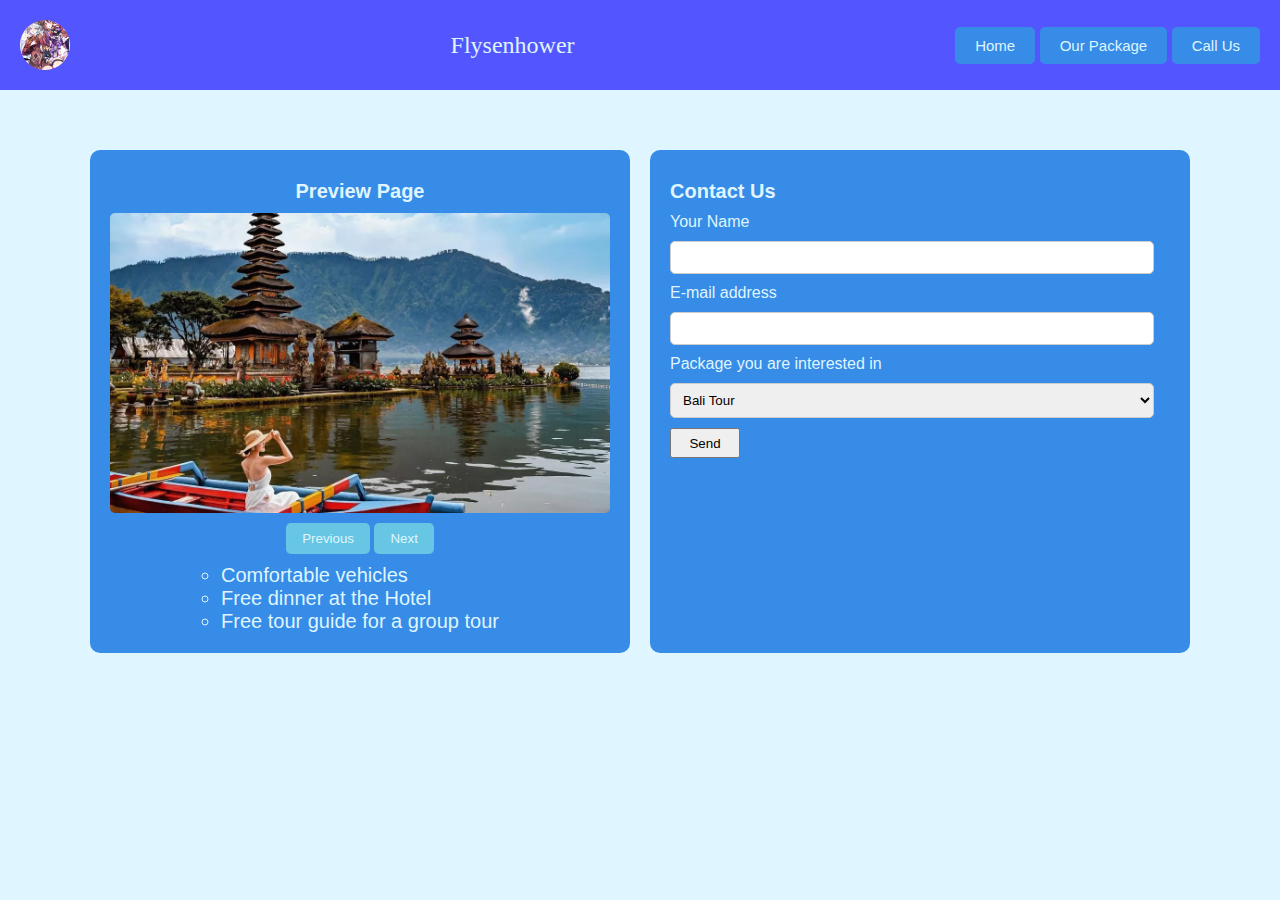
<file: index.html>
<!DOCTYPE html>
<html lang="en">
<head>
    <meta charset="UTF-8">
    <meta name="viewport" content="width=device-width, initial-scale=1.0">
    <title>Tugas RevoU</title>
    <link rel="stylesheet" href="./css/style.css">
</head>
<body>

<header class="header-wrapper">
    <img class="mainpict" src="furitao.png">
    <div class="company-name">
        Flysenhower
    </div>
    <div class="menu">
        <button id="homeBtn">Home</button>
        <button id="packageBtn">Our Package</button>
        <button>Call Us</button>
    </div>
</header>

<div class="container" id="homePage">
    <div class="container isian">
        <div class="column preview">
            <h2>Preview Page</h2>
            <img id="slideshow" src="bali.jpg" alt="">
            <div class="buttons">
                <button onclick="prevImage()">Previous</button>
                <button onclick="nextImage()">Next</button>
            </div>
            <div class="layanan">
                <ol>
                    <li>Comfortable vehicles</li>
                    <li>Free dinner at the Hotel</li>
                    <li>Free tour guide for a group tour</li>
                </ol>
            </div>
        </div>
        <div class="column personal-data">
            <h2>Contact Us</h2>
            <form id="contactForm" action="submit.php" method="post">
                <p>Your Name</p>
                <input type="text" id="nameInput" required>
                <p>E-mail address</p>
                <input type="email" id="emailInput" required>
                <p>Package you are interested in</p>
                <select name="pilihan" id="pilihan" required>
                    <option value="bali">Bali Tour</option>
                    <option value="singapore">Singapore Tour</option>
                    <option value="japan">Japan Tour</option>
                    <option value="surabaya">Surabaya Tour</option>
                    <option value="bandung">Bandung Tour</option>
                    <option value="semarang">Semarang Tour</option>
                </select>
                <button type="submit" class="kirim">Send</button>
            </form>
            <script>
                document.getElementById("contactForm").addEventListener("submit", function(event) {
                    event.preventDefault();
                    var name = document.getElementById("nameInput").value;                    
                    alert("Welcome " + name + " to our page. Enjoy our service");                    
                });
            </script>
        </div>
    </div>
</div>

<div class="container" id="packagePage" style="display: none;">
    <h1 class="judul">Our Package</h1>
    <div class="container kotakan">
        <div class="kolom cbali">
            <h2>Bali Tour</h2>
            <img src="bali.jpg" alt="">
            <p>Starts From Rp 7.000.000</p>
        </div>
        <div class="kolom csingapore">
            <h2>Singapore Tour</h2>
            <img src="singapur.jpg" alt="">
            <p>Starts From Rp 15.000.000</p>
        </div>
        <div class="kolom cjapan">
            <h2>Japan Tour</h2>
            <img src="jepun.jpeg" alt="">
            <p>Starts From Rp 20.000.000</p>
        </div>
        <div class="kolom cbandung">
            <h2>Bandung Tour</h2>
            <img src="bandung.jpg" alt="">
            <p>Starts From Rp 5.000.000</p>
        </div>
        <div class="kolom csurabaya">
            <h2>Surabaya Tour</h2>
            <img src="surabaya.jpg" alt="">
            <p>Starts From Rp 4.500.000</p>
        </div>
        <div class="kolom csemarang">
            <h2>Semarang Tour</h2>
            <img src="semarang.jpg" alt="">
            <p>Starts From Rp 3.000.000</p>
        </div>
    </div>
    <h1 class="judul">Thank You For Using Our Service <br>Feel Free To Leave A Review</h1>
</div>

<script>
function showHomePage() {
    document.getElementById("homePage").style.display = "block";
    document.getElementById("packagePage").style.display = "none";
}

function showPackagePage() {
    document.getElementById("homePage").style.display = "none";
    document.getElementById("packagePage").style.display = "block";
}

document.getElementById("homeBtn").addEventListener("click", showHomePage);
document.getElementById("packageBtn").addEventListener("click", showPackagePage);

    const images = [
        "bali.jpg",
        "singapur.jpg",
        "jepun.jpeg",
        "surabaya.jpg",
        "bandung.jpg",
        "semarang.jpg"
    ];
    let currentImageIndex = 0;
    const imageElement = document.getElementById('slideshow');

    function prevImage() {
        currentImageIndex = (currentImageIndex - 1 + images.length) % images.length;
        imageElement.src = images[currentImageIndex];
    }

    function nextImage() {
        currentImageIndex = (currentImageIndex + 1) % images.length;
        imageElement.src = images[currentImageIndex];
    }
</script>

</body>
</html>
</file>
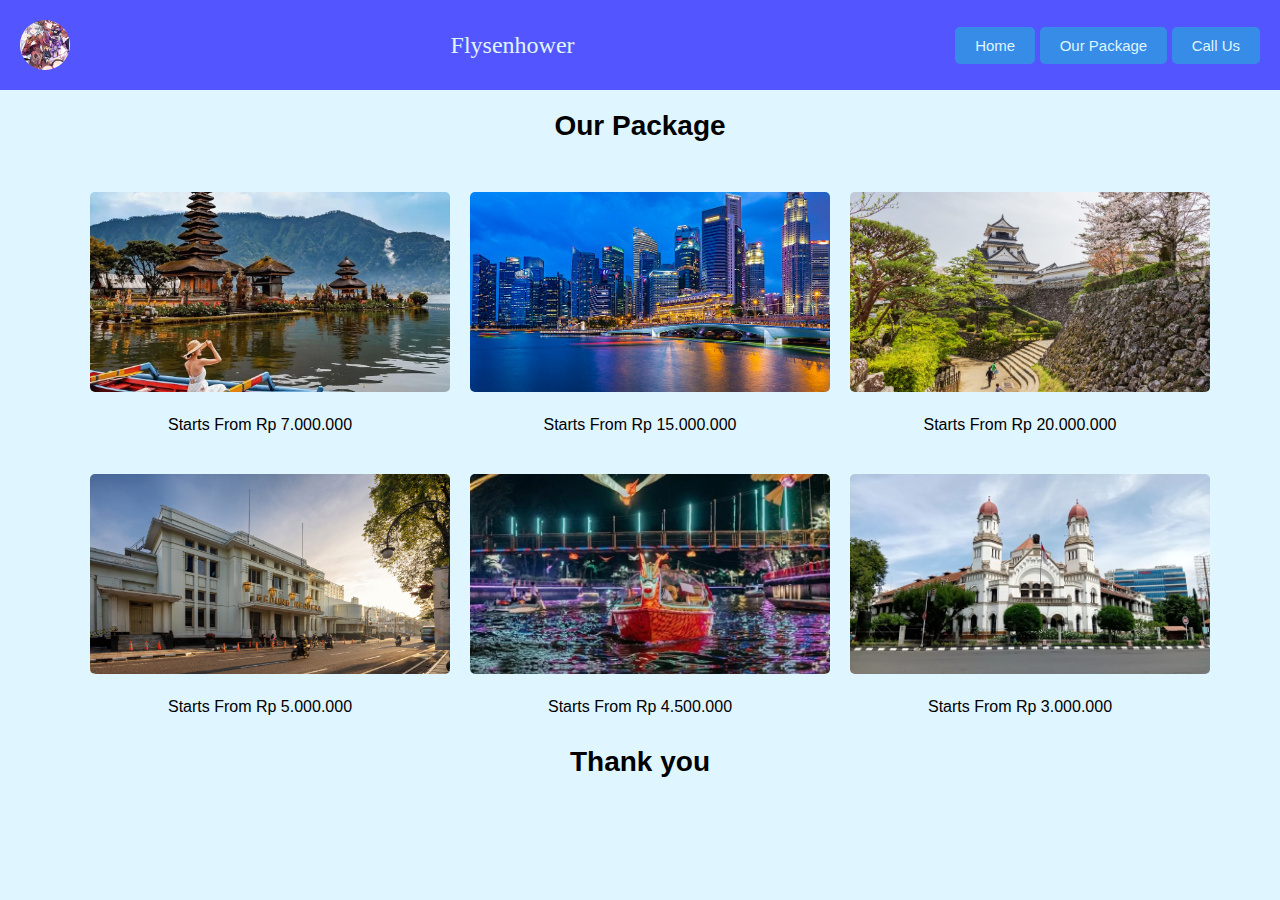
<file: package.html>
<!DOCTYPE html>
<html lang="en">
<head>
    <meta charset="UTF-8">
    <meta name="viewport" content="width=device-width, initial-scale=1.0">
    <title>Tugas RevoU</title>
    <link rel="stylesheet" href="./css/style.css">
</head>
<header class="header-wrapper">
    <img class="mainpict" src="furitao.png">
    <div class="company-name">
        Flysenhower
    </div>
    <div class="menu">
        <button onclick="window.location.href='index.html'">Home</button>
        <button onclick="window.location.href='package.html'">Our Package</button>
        <button>Call Us</button>
    </div>
</header>
<body>
    <div class="container">
        <h1 class="judul">Our Package</h1>
        <div class="container kotakan">
            <div class="kolom cbali">
                <img src="bali.jpg" alt="">
                <p>Starts From Rp 7.000.000</p>
            </div>
            <div class="kolom csingapore">
                <img src="singapur.jpg" alt="">
                <p>Starts From Rp 15.000.000</p>
            </div>
            <div class="kolom cjapan">
                <img src="jepun.jpeg" alt="">
                <p>Starts From Rp 20.000.000</p>
            </div>
            <div class="kolom cbandung">
                <img src="bandung.jpg" alt="">
                <p>Starts From Rp 5.000.000</p>
            </div>
            <div class="kolom csurabaya">
                <img src="surabaya.jpg" alt="">
                <p>Starts From Rp 4.500.000</p>
            </div>
            <div class="kolom csemarang">
                <img src="semarang.jpg" alt="">
                <p>Starts From Rp 3.000.000</p>
            </div>
        </div>
        <h1 class="judul">Thank you</h1>
    </div>
</body>
</html>
</file>
<file: css/style.css>
* {
    margin: 0;
    padding: 0;
    box-sizing: border-box;
}

ol {
    list-style: circle;
}

body {
    font-family: Arial, sans-serif;
    background-color: #DFF5FF;
}

.header-wrapper {
    display: flex;
    justify-content: space-between;
    align-items: center;
    padding: 20px;
    background-color: #5356FF;
    color: #DFF5FF;
}

.company-name {
    font-family: 'Great Vibes', cursive;
    font-size: 24px;
}

.mainpict {
    width: 50px;
    height: 50px;
    border-radius: 50%;
    object-fit: cover;
}

.menu button {
    padding: 10px 20px;
    font-size: 15px;
    background-color: #378CE7;
    color: #DFF5FF;
    border: none;
    border-radius: 5px;
    cursor: pointer;
}

.container {
    max-width: 1200px;
    margin: 0 auto;
    padding: 20px;
}

.judul {
    font-size: 28px;
    margin-bottom: 20px;
}

.container.isian {
    display: flex;
    justify-content: space-between;
    padding: 40px 20px;
}

.column {
    flex: 1;
    margin: 0 10px;
    padding: 20px;
    background-color: #378CE7;
    border-radius: 10px;
    color: #DFF5FF;
    padding: 20px;
}

.column.preview {
    display: flex;
    flex-direction: column;
    align-items: center;
}

.column.preview p {
    margin-bottom: 15px;
}

.buttons button {
    padding: 8px 16px;
    margin-top: 10px;
    margin-bottom: 10px;
    background-color: #67C6E3;
    border: none;
    border-radius: 5px;
    color: #DFF5FF;
    cursor: pointer;
    transition: background-color 0.3s ease;
}

.preview img {
    width: 100%;
    height: 300px;
    object-fit: cover;
    border-radius: 5px;
}

.kotakan {
    display: grid;
    grid-template-columns: repeat(3, 1fr); /* Set the number of columns to 3 */
    gap: 20px;
}

.kolom {
    text-align: center;
}

.kolom img {
    width: 100%;
    margin: 10px;
    max-height: 200px;
    object-fit: cover;
    border-radius: 5px;
}

.kolom p {
    margin: 10px 0;
}

form {
    display: flex;
    flex-direction: column;
}

.kirim{
    height: 30px;
    width: 70px;
}

input, select {
    margin-top: 10px;
    margin-bottom: 10px;
    padding: 8px;
    border: 1px solid #ccc;
    border-radius: 5px;
    width: calc(100% - 16px); 
}

.column.preview h2,
.column.personal-data h2 {
    font-family: Arial, sans-serif;
    font-size: 20px;
    margin-top: 10px;
    margin-bottom: 10px;
}

.container .judul {
    display: flex;
    justify-content: center;
    text-align: center;
}

li {
    font-size: 20px;
}
</file>
